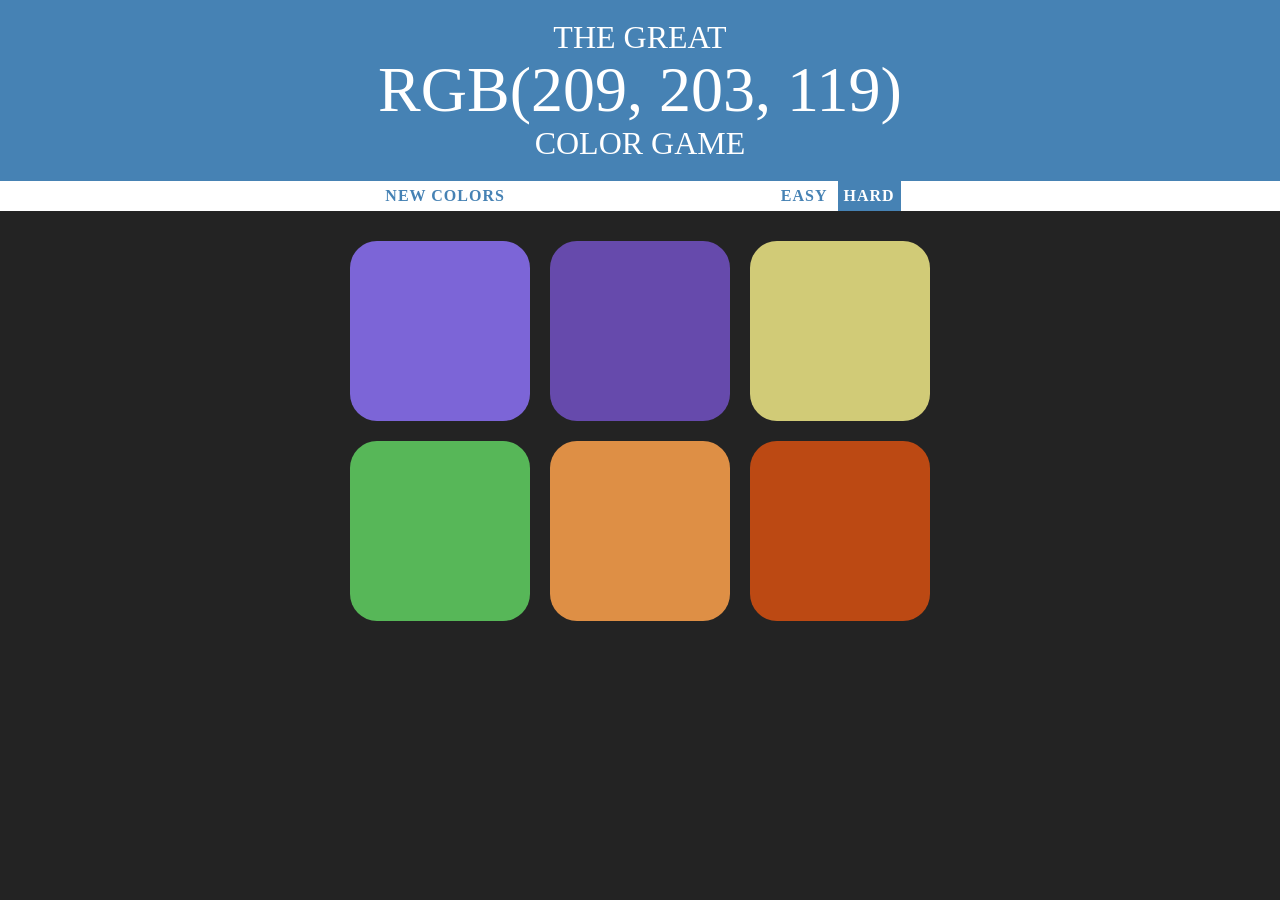
<file: index.html>
<!DOCTYPE html>
<html>
<head>
	<title>Color Game</title>
	<link rel="stylesheet" type="text/css" href="style.css">
	
	<link rel="icon" href="favicon.png">
</head>
<body>
<h1>The Great 
	<br>
	<span id="colorDisplay">RGB</span>
	<br> 
	Color Game</h1>

<div id="stripe">
	<button id="reset">New Colors</button>
	<span id="message"></span>
	<button class="mode">Easy</button>
	<button class="mode selected">Hard</button>
</div>

	<div id="container">
		<div class="square"></div>
		<div class="square"></div>
		<div class="square"></div>
		<div class="square"></div>
		<div class="square"></div>
		<div class="square"></div>
	</div>

	<script type="text/javascript" src="script.js"></script>

</body>
</html>
</file>
<file: style.css>
body{
	background-color: #232323;
	margin: 0;
	font-family: "Montserrat","Avenir";
}

.square{
	width: 30%;
	background: purple;
	padding-bottom: 30%;
	float: left;
	margin: 1.66%;
	border-radius: 15%;
	transition: background 0.6s;
	-webkit-transition: background 0.6s;
	-moz-transition: background 0.6s;
}

#container{
	margin: 20px auto;
	max-width: 600px;
}

h1{
	text-align: center;
	line-height: 1.1;
	font-weight: normal;
	color:white;
	background: steelblue;
	margin: 0;
	text-transform: uppercase;
	padding: 20px 0;

}

#colorDisplay{
	font-size: 200%;
}

#message{
	display: inline-block;
	width: 20%;
}

#stripe{
	background: white;
	height: 30px;
	text-align: center;
	color: black;
}

.selected{
	color:white;
	background: steelblue; ;
}

button{
	border: none;
	background: none;
	text-transform: uppercase;
	height: 100%;
	font-weight: 700;
	color: steelblue;
	letter-spacing: 1px;
	font-size: inherit;
	font-family: "Montserrat";
	transition: all 0.3s;
	-webkit-transition: all 0.3s;
	-moz-transition: all 0.3s;
	outline: none;
}

button:hover{
	color:white;
	background: steelblue; 
}
</file>
